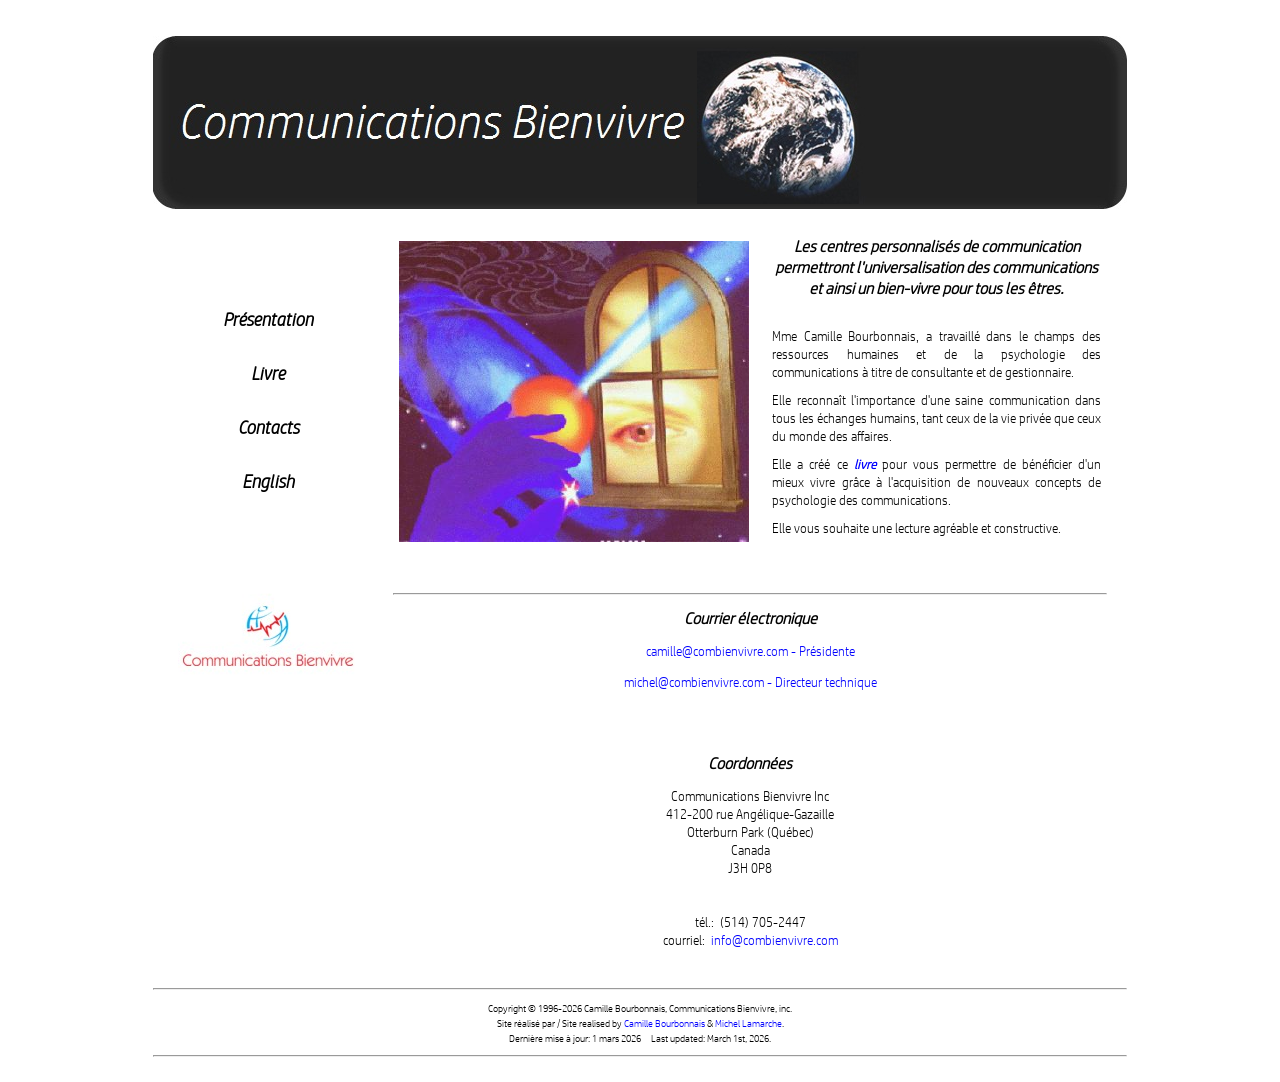
<file: index.html>
<!DOCTYPE html PUBLIC "-//W3C//DTD XHTML 1.0 Strict//EN" "http://www.w3.org/TR/xhtml1/DTD/xhtml1-strict.dtd">
<!-- Design by Michel Lamarche-->
<html xmlns="http://www.w3.org/1999/xhtml">
    <head>
        <meta http-equiv="content-type" content="application/xhtml+xml; charset=utf-8" />
        <title>Communications Bienvivre</title>
        <meta
            content="bienvivre,wellbeing,bien vivre, well being,communication,communications,psychologie,psychology,consultation,gestion"
            name="Keywords"
        />
        <meta
            content="Site discutant d'une approche saine de communication - Site discussing of a healthy approach to communication"
            name="Description"
        />
        <link type="text/css" rel="stylesheet" href="default.css" />
        <link href="file:///Users/michel/Desktop/CBV/CBV/favicon.ico" rel="shortcut icon" />
    </head>
    <!-- Google tag (gtag.js) -->
    <script async src="https://www.googletagmanager.com/gtag/js?id=G-5KH8QTTBKN"></script>
    <script>
        window.dataLayer = window.dataLayer || [];
        function gtag() {
            dataLayer.push(arguments);
        }
        gtag("js", new Date());

        gtag("config", "G-5KH8QTTBKN");
    </script>
    <body>
        <div id="header"></div>
        <div style="clear: both"> </div>
        <div id="content">
            <div><img alt="" src="images/banner.jpg" /></div>
            <div id="colOne">
                <div><br /></div>
                <div id="menu1">
                    <ul></ul>
                    <br />
                    <a href="#presentation">Présentation</a>
                    <a target="_top" href="/livre.pdf">Livre</a> <a href="#contact">Contacts</a>
                    <a target="_top" href="/index-en.html">English</a>
                    <ul></ul>
                </div>
                <div>
                    <center>
                        <img
                            width="180"
                            height="180"
                            align="middle"
                            alt=""
                            src="images/CBVlogo.jpg"
                        />
                    </center>
                </div>
            </div>
            <div id="colTwo">
                <a name="presentation"></a>
                <div align="center">
                    <table width="708" border="0" id="entete">
                        <tbody>
                            <tr>
                                <td width="350">
                                    <center>
                                        <img
                                            width="350"
                                            height="301"
                                            align="middle"
                                            alt="{universalisation}"
                                            src="images/Univers.jpg"
                                        />
                                    </center>
                                </td>
                                <td width="8"> </td>
                                <td> </td>
                                <td>
                                    <center>
                                        <font size="2"
                                            ><strong
                                                ><em
                                                    ><font size="3"
                                                        >Les centres personnalisés de
                                                        communication permettront
                                                        l'universalisation des communications et
                                                        ainsi un bien-vivre pour tous les
                                                        êtres.</font
                                                    ></em
                                                ></strong
                                            >
                                        </font>
                                    </center>
                                    <br />
                                    <font size="1">
                                        <p align="justify">
                                            <font size="2"
                                                >Mme Camille Bourbonnais, a travaillé dans le
                                                champs des ressources humaines et de la
                                                psychologie des communications à titre de
                                                consultante et de gestionnaire.</font
                                            >
                                        </p>
                                        <p align="justify">
                                            <font size="2"
                                                >Elle reconnaît l'importance d'une saine
                                                communication dans tous les échanges humains,
                                                tant ceux de la vie privée que ceux du monde des
                                                affaires.</font
                                            >
                                        </p>
                                        <p align="justify">
                                            <font size="2">Elle a créé ce </font
                                            ><a target="_top" href="/livre.pdf"
                                                ><font size="2"
                                                    ><em><strong>livre</strong></em></font
                                                ></a
                                            ><font size="2">
                                                pour vous permettre de bénéficier d'un mieux
                                                vivre grâce à l'acquisition de nouveaux concepts
                                                de psychologie des communications.</font
                                            >
                                        </p>
                                        <p align="justify">
                                            <font size="2"
                                                >Elle vous souhaite une lecture agréable et
                                                constructive.</font
                                            >
                                        </p>
                                    </font>
                                </td>
                            </tr>
                        </tbody>
                    </table>
                </div>
                <br />
                <br />
                <hr />
                <a name="contact"></a>
                <div align="center">
                    <p align="center">
                        <font size="3"
                            ><strong><em>Courrier électronique</em></strong></font
                        >
                    </p>
                    <p align="center">
                        <font size="2"
                            ><a href="mailto:camille@combienvivre.com"
                                >camille@combienvivre.com - Présidente</a
                            ></font
                        >
                    </p>
                    <p align="center">
                        <font size="2"
                            ><a href="mailto:michel@combienvivre.com"
                                >michel@combienvivre.com - Directeur technique</a
                            ></font
                        >
                    </p>
                    <br />
                    <br />
                    <p align="center">
                        <font size="3"
                            ><strong><em>Coordonnées</em></strong></font
                        >
                    </p>
                    <p align="center">
                        <font size="2"
                            >Communications Bienvivre Inc<br />
                            412-200 rue Angélique-Gazaille<br />
                            Otterburn Park (Québec)<br />
                            Canada<br />
                            J3H 0P8<br />
                            <br />
                            <br />
                            tél.:  (514) 705-2447<br />
                            courriel:  </font
                        ><a href="camille@combienvivre.com">info@combienvivre.com</a>
                    </p>
                </div>
            </div>
            <div style="clear: both"></div>
            <div id="footer">
                <hr />
                <p>
                    Copyright © 1996-2026 Camille Bourbonnais, Communications Bienvivre, inc.<br />
                    Site réalisé par / Site realised by
                    <a href="mailto:camille@combienvivre.com">Camille Bourbonnais</a> &amp;
                    <a href="mailto:michel@combienvivre.com">Michel Lamarche</a>.<br />
                    Dernière mise à jour: 1 mars 2026     Last updated: March 1st, 2026.
                </p>
                <hr />
            </div>
        </div>
    </body>
</html>
</file>
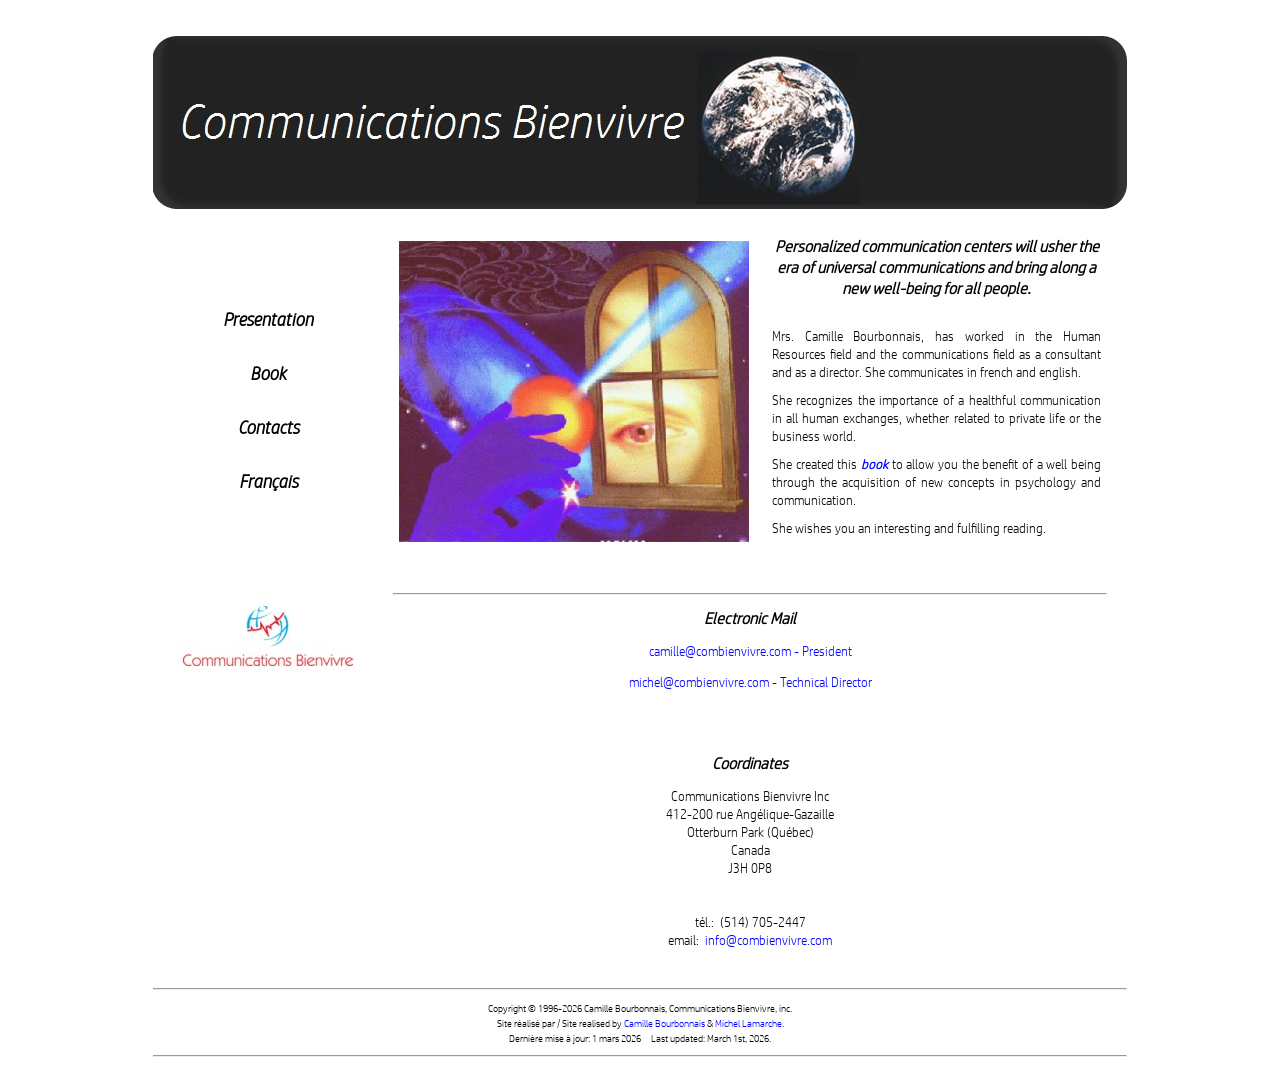
<file: index-en.html>
<!DOCTYPE html PUBLIC "-//W3C//DTD XHTML 1.0 Strict//EN" "http://www.w3.org/TR/xhtml1/DTD/xhtml1-strict.dtd">
<!-- Design by Michel Lamarche-->
<html xmlns="http://www.w3.org/1999/xhtml">
    <head>
        <meta http-equiv="content-type" content="application/xhtml+xml; charset=utf-8" />
        <title>Communications Bienvivre</title>
        <meta
            content="bienvivre,wellbeing,bien vivre, well being,communication,communications,psychologie,psychology,consultation,gestion"
            name="Keywords"
        />
        <meta
            content="Site discutant d'une approche saine de communication - Site discussing of a healthy approach to communication"
            name="Description"
        />
        <link type="text/css" rel="stylesheet" href="default.css" />
        <link href="file:///Users/michel/Desktop/CBV/CBV/favicon.ico" rel="shortcut icon" />
    </head>
    <!-- Google tag (gtag.js) -->
    <script async src="https://www.googletagmanager.com/gtag/js?id=G-5KH8QTTBKN"></script>
    <script>
        window.dataLayer = window.dataLayer || [];
        function gtag() {
            dataLayer.push(arguments);
        }
        gtag("js", new Date());

        gtag("config", "G-5KH8QTTBKN");
    </script>
    <body>
        <div id="header"></div>
        <div style="clear: both"> </div>
        <div id="content">
            <div><img alt="" src="images/banner.jpg" /></div>
            <div id="colOne">
                <div><br /></div>
                <div id="menu1">
                    <ul></ul>
                    <br />
                    <a href="#presentation">Presentation</a>
                    <a target="_top" href="/livre-en.pdf">Book</a>
                    <a href="#contact">Contacts</a>
                    <a target="_top" href="/index.html">Français</a>
                    <ul></ul>
                </div>
                <div>
                    <center>
                        <img
                            width="180"
                            height="180"
                            align="middle"
                            alt=""
                            src="images/CBVlogo.jpg"
                        />
                    </center>
                </div>
            </div>
            <div id="colTwo">
                <a name="presentation"></a>
                <div align="center">
                    <table width="708" border="0" id="entete">
                        <tbody>
                            <tr>
                                <td width="350">
                                    <center>
                                        <img
                                            width="350"
                                            height="301"
                                            align="middle"
                                            alt="{universalisation}"
                                            src="images/Univers.jpg"
                                        />
                                    </center>
                                </td>
                                <td width="8"> </td>
                                <td> </td>
                                <td>
                                    <center>
                                        <font size="2"
                                            ><strong
                                                ><em
                                                    ><font size="3"
                                                        >Personalized communication centers will
                                                        usher the era of universal
                                                        communications and bring along a new
                                                        well-being for all people.</font
                                                    ></em
                                                ></strong
                                            >
                                        </font>
                                    </center>
                                    <br />
                                    <font size="1">
                                        <p align="justify">
                                            <font size="2"
                                                >Mrs. Camille Bourbonnais, has worked in the
                                                Human Resources field and the communications
                                                field as a consultant and as a director. She
                                                communicates in french and english.</font
                                            >
                                        </p>
                                        <p align="justify">
                                            <font size="2"
                                                >She recognizes the importance of a healthful
                                                communication in all human exchanges, whether
                                                related to private life or the business
                                                world.</font
                                            >
                                        </p>
                                        <p align="justify">
                                            <font size="2">She created this </font
                                            ><a target="_top" href="/livre-en.pdf"
                                                ><font size="2"
                                                    ><em><strong>book</strong></em></font
                                                ></a
                                            ><font size="2">
                                                to allow you the benefit of a well being through
                                                the acquisition of new concepts in psychology
                                                and communication.</font
                                            >
                                        </p>
                                        <p align="justify">
                                            <font size="2"
                                                >She wishes you an interesting and fulfilling
                                                reading.</font
                                            >
                                        </p>
                                    </font>
                                </td>
                            </tr>
                        </tbody>
                    </table>
                </div>
                <br />
                <br />
                <hr />
                <a name="contact"></a>
                <div align="center">
                    <p align="center">
                        <font size="3"
                            ><strong><em>Electronic Mail</em></strong></font
                        >
                    </p>
                    <p align="center">
                        <font size="2"
                            ><a href="mailto:camille@combienvivre.com"
                                >camille@combienvivre.com - President</a
                            ></font
                        >
                    </p>
                    <p align="center">
                        <font size="2"
                            ><a href="mailto:michel@combienvivre.com"
                                >michel@combienvivre.com - Technical Director</a
                            ></font
                        >
                    </p>
                    <br />
                    <br />
                    <p align="center">
                        <font size="3"
                            ><strong><em>Coordinates</em></strong></font
                        >
                    </p>
                    <p align="center">
                        <font size="2"
                            >Communications Bienvivre Inc<br />
                            412-200 rue Angélique-Gazaille<br />
                            Otterburn Park (Québec)<br />
                            Canada<br />
                            J3H 0P8<br />
                            <br />
                            <br />
                            tél.:  (514) 705-2447<br />
                            email:  </font
                        ><a href="camille@combienvivre.com">info@combienvivre.com</a>
                    </p>
                </div>
            </div>
            <div style="clear: both"></div>
            <div id="footer">
                <hr />
                <p>
                    Copyright © 1996-2026 Camille Bourbonnais, Communications Bienvivre, inc.<br />
                    Site réalisé par / Site realised by
                    <a href="mailto:camille@combienvivre.com">Camille Bourbonnais</a> &amp;
                    <a href="mailto:michel@combienvivre.com">Michel Lamarche</a>.<br />
                    Dernière mise à jour: 1 mars 2026     Last updated: March 1st, 2026.
                </p>
                <hr />
            </div>
        </div>
    </body>
</html>
</file>
<file: default.css>
<html>  <head>    <meta content="text/html; charset=ISO-8859-1" http-equiv="content-type">  </head>  <body>    <pre>/*Design by Michel Lamarche*/<br>@font-face {<br>	font-family: 'HP Simplified Bold';<br>	src: local('HP Simplified Bold'), url('fonts/HPSimplified_Bd.ttf') format('opentype');<br>}<br>@font-face {	font-family: 'HP Simplified Bold Italic';	src: local('HP Simplified Bold Italic'), url('fonts/HPSimplified_BdIt.ttf') format('opentype');}@font-face {	font-family: 'HP Simplified Italic';	src: local('HP Simplified Italic'), url('fonts/HPSimplified_It.ttf') format('opentype');}@font-face {	font-family: 'HP Simplified Ligth';	src: local('HP Simplified Ligth'), url('fonts/HPSimplified_Lt.ttf') format('opentype');}@font-face {	font-family: 'HP Simplified Ligth Italic';	src: local('HP Simplified Ligth Italic'), url('fonts/HPSimplified_LtIt.ttf') format('opentype');}@font-face {	font-family: 'HP Simplified';	src: local('HP Simplified'), url('fonts/HPSimplified_Rg.ttf') format('opentype');}body {	background: #FFFFFF;	text-align: justify;	font-family: "HP Simplified Ligth", Arial, Helvetica, sans-serif;	font-size: small;	text-align: justify;	color: #000000;}h1, h2, h3, h4, h5 {	margin: 0;}/* Header */#header {	width: 974px;	font-family: "HP Simplified Ligth Italic", Arial, Helvetica, sans-serif;	margin: 0 auto;	color: #000000;}#header h1 {	float: left;	margin: 0px 0 0 0px;	font-size: 48px;	letter-spacing: -2px;}#header h2 {	float: right;	margin: 40px 20px 0 0;	font-size: 18px;	letter-spacing: -2px;}a {	color: #0000FF;	text-decoration: none;}a:hover {	color: #CC66FF;	text-decoration: none;}/* Menu */#menu1 {	float: left;	width: 160px;	font-family: "HP Simplified Ligth Italic", Arial, Helvetica, sans-serif;	margin: 0px auto;	padding-bottom: 20px;	font-weight: bold;	font-size: 18px;	color: #FFFFFF;}<br>#menu1 ul {	margin: 0px;	list-style: none;	padding: 0px;}#menu1 li {}#menu1 a {	display: block;	width: 190px;	padding: 15px 0px;	background-color: #FFFFFF;	border-top: 1px solid #FFFFFF;	border-bottom: 1px solid FFFFFF;	text-align: center;	text-decoration: none;	font-weight: bold;	color: #000000;}#menu1 a:hover {	background-color: #FFFFFF;	border-top: 1px solid #FFFFFF;	border-bottom: 1px solid #FFFFFF;	color: #0033FF;}/* Content */#content {	width: 974px;	margin: 0 auto;	padding-top: 10px;	border: 10px solid #FFFFFF;	border-top: none;	background: #FFFFFF;}#colOne {	float: left;	width: 190px;	margin-top: 20px;	padding: 0 10px 0 20px;}#colTwo {	float: right;	margin-top: 20px;	width: 714px;	padding: 0 20px 0 20px;}#content h2 {	margin-bottom: 20px;	font-size: 18px;	letter-spacing: -1px;	color: #808080;}#footer {	width: 974px;	margin: 0 auto;	padding-top: 20px;}#footer p {	text-align: center;	padding: 0;	font-size: 10px;}</pre>  </body></html>
</file>
